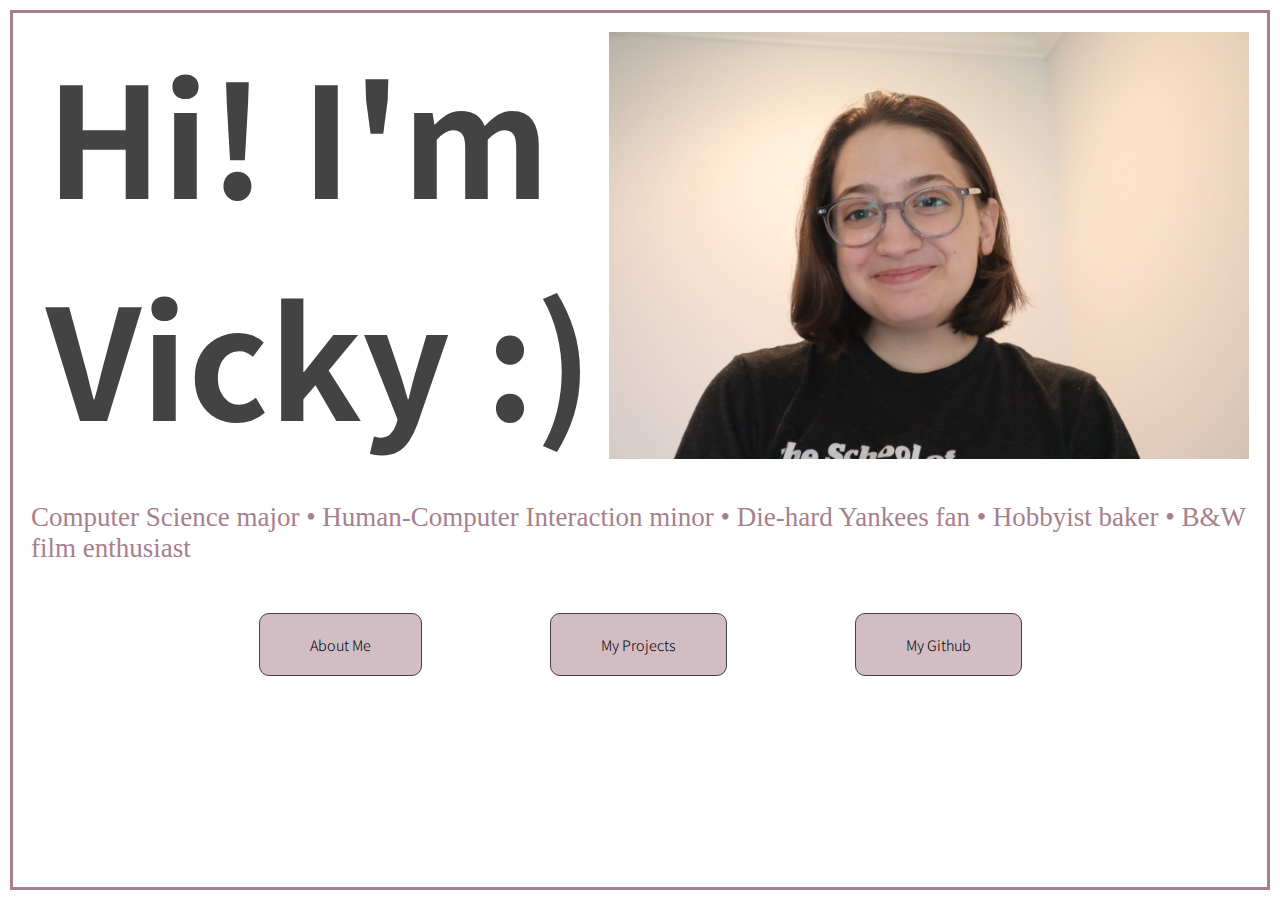
<file: index.html>
<html lang="en">
<head>
    <meta charset="UTF-8">
    <meta name="viewport" content="width=device-width, initial-scale=1.0">
    <title>Victoria Prisco</title>
    <link rel="stylesheet" href="./css/styles.css">
    <link rel="icon" href="./favicon.ico?">
    <script src="https://code.jquery.com/jquery-3.6.0.min.js"></script>
</head>
<body>
    <main>
        <article id="aboutme">
            <h1 id="name">Hi! I'm Vicky :)</h1>
            <div id="picture">
                <img id="me" src="./media/vicky.jpg">  
            </div>
        </article>
        <section id="bio">
            <p>Computer Science major • Human-Computer Interaction minor • <span id="yankees" onmouseenter="changePhoto('./media/yankees.jpg')" onmouseleave="changeBack()">Die-hard Yankees fan</span> • Hobbyist baker • <span id="film" onmouseenter="changePhoto('./media/me_film.jpg')" onmouseleave="changeBack()">B&W film enthusiast</span></p>
        </section>
    </main>
    <header>
        <a href="me.html"><button class="tab">About Me</button></a>
        <a href="projects.html"><button class="tab">My Projects</button></a>
        <a href="https://github.com/victoriaprisco" target="_blank"><button class="tab">My Github</button></a>
    </header>
</body>
<script>
    function changePhoto(photo_path) {
        $("#me").attr("src", photo_path);
        $("#me").css("width", "50vw");
        $("#me").css("object-fit", "cover");
    }
    function changeBack() {
        $("#me").attr("src", "./media/vicky.jpg");
    }
</script>
</html>
</file>
<file: css/styles.css>
@import url('https://fonts.googleapis.com/css2?family=Noto+Sans+JP:wght@300;500&family=Pixelify+Sans&display=swap');
html {
    width:auto;
    /* background-color: #f0f0f094; */
    border-style: solid;
    margin: 10px;
    height: fit-content;
    padding-bottom: 10vh;
    border-color: #A6808C;
}
header {
    display: flex;
    justify-content: center;
    height: 5vh;
    position: relative;
    /* top: 5vh; */
    padding-top:2.5vh;
}
a{
    all:unset;
}
.tab{
    color:#000000;
    font-family: 'Noto Sans JP', sans-serif;
    font-weight: 300;
    padding: 20px 50px;
    margin-right: 5vw;
    margin-left: 5vw;
    margin-bottom:1vh;
    font-size: 90%;
    background-color: #a6808c85;
    transition: transform 200ms;
    border-style: solid;
    border-color: #434343;
    border-width: 1px;
    border-radius: 10px;
}
.tab:hover {    
    cursor: pointer;
    transform: translateY(-10px);
    opacity: 100;
}
#me {
    padding-right: 10px;
    object-fit: cover;
    width: 50vw;

}
#name {
    font-size: 12vw;
    position: relative;
    left: 2%;
    height:fit-content;
    margin: 0px;
    margin-bottom: 5px;
    /* width: 50vw; */
    font-family: 'Noto Sans JP', sans-serif;
    color:#434343;
}
#aboutme{
    display: flex;
    flex-direction: row;
    align-items: center;
}

#bio {
    padding-top: 0.5vh;
    align-self: center;
    color:#A6808C;
    font-size: 3vh;
    margin: 0px 10px;
}

@media screen and (max-width: 480px) {
    #aboutme{
        display: flex;
        flex-direction: column;
        align-items: center;
    }
    #me {
        width: 40vw;
    }
    #name {
        width: 80vw;
    }
    header {
        /* left: 20%; */
        display: flex;
        flex-direction: column;
        height: fit-content;
        justify-self: center;
        /* position: relative; */
        /* top: 100px; */
    }
    body {
        display:flex;
        flex-direction: column;
        justify-content: center;
    }
    .tab {
        width: 75%;
        margin: 10px 12.5%;
    }
    #bio {
        padding: 0px;
        height: fit-content;
        text-align: center;
        padding-top: 15px;
        font-size:5vw;
    }
    #bio > p {
        margin-block-start: 0px;
        margin-block-end: 0px;
    }
    #name {
        width: 100%;
        /* font-size: 13vw; */
        text-align: center;
    }
}

main {
    display: flex;
    flex-direction: column;
}


#yankees:hover{
    cursor:help;
}
#film:hover{
    cursor:help;
}
</file>
